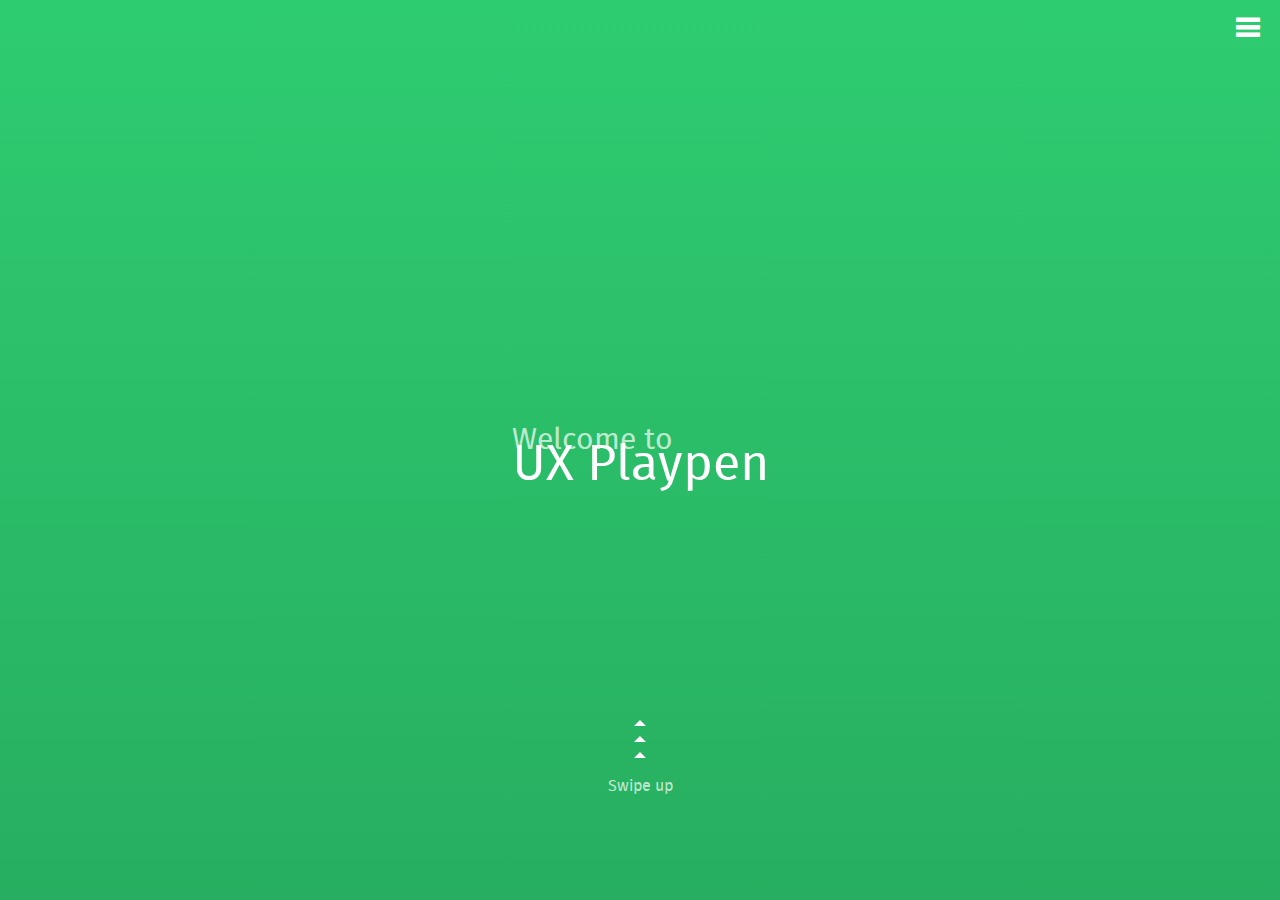
<file: index.html>
<!DOCTYPE html>
<html>
<!--
    Exchange the line above for this to enable offline support
    <html manifest="manifest.appcache">

    Please make your homework before doing this:
        http://www.alistapart.com/articles/application-cache-is-a-douchebag/
        http://appcachefacts.info

    This might be necessary to set up on your server, to make sure
    files are updated when the appcache file itself is:
        https://github.com/robnyman/Firefox-OS-Boilerplate-App/blob/gh-pages/.htaccess
 -->
<head>
    <meta charset="utf-8">
    <meta name="viewport" content="width=device-width">
    <link rel="stylesheet" type="text/css" href="css/base.css">
    <link rel="stylesheet" type="text/css" href="css/playground.css">
    <!-- <link rel="stylesheet" type="text/css" href="css/headers.css"> -->
<!--     <link rel="stylesheet" type="text/css" href="css/buttons.css">
    <link rel="stylesheet" type="text/css" href="css/toolbars.css"> -->
    <title>FFxOS Playpen</title>
</head>

<body>

    <section id="intro">
        
                
        <button id="menu">Menu</button>

        <div id="options">
            <ul>
                <li id="online-status" title="Online"> Online</li>
                <li id="reload"> Refresh</li>
                <li id="install"> Install App</li>
            </ul>
        </div>

        <header>
            <hgroup>
                <h2>Welcome to</h2>
                <h1>UX Playpen</h1>
            </hgroup>
        </header>

        <div id="continue">
            <div class="up-arrow"></div>
            <div class="up-arrow"></div>
            <div class="up-arrow"></div>
            
            <span>Swipe up</span>
        </div>
    </section>


    <div id="main">
        <ul id="apps">
        </ul>
    </div>

    
    <script type="text/javascript" src="js/gesture_detector.js"></script>
    <script type="text/javascript" src="js/base.js"></script>
    <script type="text/javascript" src="js/webapp.js"></script>
    <script type="text/javascript" src="js/offline.js"></script>

    <!--
        Loosely based on fxosstub: https://github.com/Jaxo/fxosstub
    -->

</body>
</html>
</file>
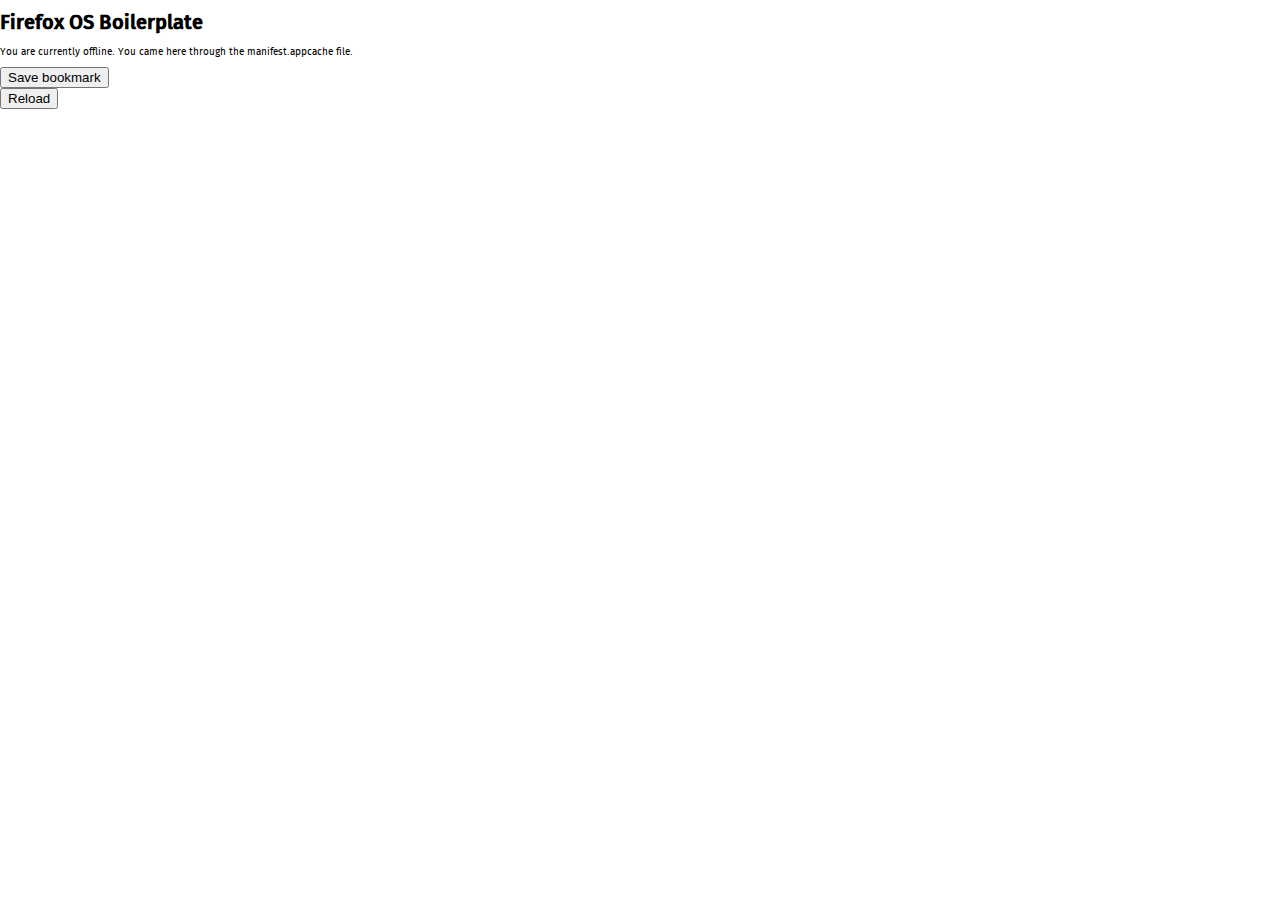
<file: fallback.html>
<!DOCTYPE html>
<html>
<head>
    <meta charset="utf-8">
    <meta name="viewport" content="width=device-width">
    <link rel="stylesheet" type="text/css" href="css/base.css"/>
    <title>Offline - Firefox OS Boilerplate App</title>
</head>

<body>

    <header>
        <h1>Firefox OS Boilerplate</h1>
    </header>

    <div id="main">
        <p>You are currently offline. You came here through the manifest.appcache file.</p>
    </div>

    <footer>
        <ul>
            <li><button id="save-bookmark">Save bookmark</button></li>
            <li><button id="reload" class="reload">Reload</button></li>
        </ul>
    </footer>

    <script type="text/javascript" src="js/base.js"></script>
    <script type="text/javascript" src="js/webapp.js"></script>

    <!--
    Loosely based on fxosstub: https://github.com/Jaxo/fxosstub
    -->

</body>
</html>
</file>
<file: css/base.css>
@font-face {
    font-family: 'mozTT';
    src: url('../fonts/moztt_regular-webfont.woff') format('woff');
    font-weight: normal;
    font-style: normal;
}
@font-face {
    font-family: 'mozTT';
    src: url('../fonts/moztt_light-webfont.woff') format('woff');
    font-weight: 300;
    font-style: normal;
}
@font-face {
    font-family: 'mozTT';
    src: url('../fonts/moztt_medium-webfont.woff') format('woff');
    font-weight: 500;
    font-style: normal;
}

@font-face {
  font-family: 'Flat-UI-Icons';
  src: url('../fonts/Flat-UI-Icons.eot');
  src: url('../fonts/Flat-UI-Icons.eot?#iefix') format('embedded-opentype'), url('../fonts/Flat-UI-Icons.woff') format('woff'), url('../fonts/Flat-UI-Icons.ttf') format('truetype'), url('../fonts/Flat-UI-Icons.svg#Flat-UI-Icons') format('svg');
  font-weight: normal;
  font-style: normal;
}

html, body {
  height: 100%;
  padding: 0;
  margin: 0;
  font: normal 10px "mozTT", sans-serif;
  background: #fff;
}

body {
  position: relative;
}

ul {
  margin: 0;
  padding: 0;
  list-style: none;
}

h1 {
}
h2 {
}
h3 {
}
h4 {
}
</file>
<file: css/playground.css>
#menu:before {
  content: "\e00c";
  font-size: 24px;
  width: 24px;
  font-family: 'Flat-UI-Icons';
  color: #fff;
  position: absolute;
  top: 7px;
  right: 0px;
  margin: 20px;
  cursor: pointer; }

#menu {
  position: absolute;
  top: 0px;
  right: 0px;
  font-size: 0px;
  line-height: 0px;
  color: transparent;
  background: transparent;
  border: none;
  height: 50px;
  width: 50px;
  z-index: 100; }

#options.show {
  opacity: 1;
  transform: translateX(0px); }

#options {
  position: absolute;
  top: 0px;
  right: 0px;
  margin: 20px;
  text-align: right;
  transition: all 0.5s ease;
  opacity: 0;
  transform: translateX(-20px); }
  #options ul {
    position: relative;
    top: 40px; }
  #options li {
    background-color: rgba(0, 0, 0, 0.1);
    color: #fff;
    font-size: 20px;
    padding: 8px;
    border-bottom: 1px solid rgba(255, 255, 255, 0.2); }
  #options li:last-child {
    border: none; }

#install {
  display: none; }

#install.show-install {
  display: inline-block; }

section#intro {
  position: absolute;
  top: 0px;
  left: 0px;
  width: 100%;
  height: 100%;
  background: linear-gradient(to bottom, #2ecc71 0%, #27ae60 100%);
  z-index: 100; }
  section#intro header {
    display: flex;
    justify-content: center;
    align-items: center;
    position: absolute;
    width: 100%;
    height: 100%; }
    section#intro header h1, section#intro header h2 {
      margin: 0;
      padding: 0;
      font-weight: 400; }
    section#intro header h2 {
      color: rgba(255, 255, 255, 0.7);
      font-size: 30px;
      position: relative;
      top: 15px; }
    section#intro header h1 {
      color: white;
      font-size: 50px; }
  section#intro #continue {
    width: 100%;
    height: 33%;
    bottom: 0px;
    position: absolute;
    display: flex;
    justify-content: center;
    align-items: center;
    flex-direction: column; }
    section#intro #continue .up-arrow {
      width: 0;
      height: 0;
      border-left: 6px solid transparent;
      border-right: 6px solid transparent;
      border-bottom: 6px solid #fff;
      margin-top: 10px;
      animation-duration: 5s;
      animation-name: fadeOpacity;
      animation-iteration-count: infinite; }
    section#intro #continue .up-arrow:nth-child(1) {
      animation-delay: 0.4s; }
    section#intro #continue .up-arrow:nth-child(2) {
      animation-delay: 0.2s; }
    section#intro #continue span {
      font-size: 16px;
      color: #fff;
      margin-top: 20px;
      color: rgba(255, 255, 255, 0.7); }

@keyframes fadeOpacity {
  0% {
    opacity: 0.2; }

  30% {
    opacity: 1; }

  100% {
    opacity: 0.2; } }

#main {
  position: absolute;
  top: 0px;
  left: 0px;
  width: 100%; }
  #main ul#apps li.show {
    transform: translateY(0px);
    opacity: 1; }
  #main ul#apps li {
    width: 50%;
    height: 140px;
    float: left;
    font-size: 20px;
    color: #fff;
    transition: all 0.2s;
    transform: translateY(300px);
    opacity: 0; }
    #main ul#apps li span {
      display: block;
      margin: 10px; }
  #main ul#apps li:nth-child(1) {
    background-color: #1abc9c; }
  #main ul#apps li:nth-child(2) {
    background-color: #2ecc71; }
  #main ul#apps li:nth-child(3) {
    background-color: #3498db; }
  #main ul#apps li:nth-child(4) {
    background-color: #9b59b6; }
  #main ul#apps li:nth-child(5) {
    background-color: #34495e; }
  #main ul#apps li:nth-child(6) {
    background-color: #f1c40f; }
  #main ul#apps li:nth-child(7) {
    background-color: #e67e22; }
  #main ul#apps li:nth-child(8) {
    background-color: #e74c3c; }
  #main ul#apps li:nth-child(9) {
    background-color: #ecf0f1; }
  #main ul#apps li:nth-child(10) {
    background-color: #95a5a6; }
</file>
<file: css/headers.css>
/* ----------------------------------
 * HEADERS: default
 * ---------------------------------- */
section[role="region"] > header:first-child {
  position: relative;
  z-index: 10;
  padding: 0;
  height: 5rem;
  color: #fff;
  background: url(../images/headers/ui/header.png) repeat-x 0 0;
  background-size: auto 100%;
  border: none;
}

section[role="region"] > header:first-child:after {
  content: "";
  display: block;
  height: 0.3rem;
  position: absolute;
  top: 100%;
  left: 0;
  right: 0;
  background: url(../images/headers/ui/shadow.png) repeat-x 0 0;
  background-size: auto 100%;
}

section[role="region"] > header:first-child h1 {
  font: 2.5rem/4.8rem "MozTT", Sans-serif;
  text-align: left;
  color: #fff;
  white-space: nowrap;
  text-overflow: ellipsis;
  display: block;
  overflow: hidden;
  margin: 0 0 0 3rem;
  height: 100%
}

section[role="region"] > header:first-child h1 em {
  font: 400 1.5rem/1em "MozTT", Sans-serif;
}

section[role="region"] > header:first-child form {
  display: block;
  overflow: hidden;
  position: relative;
  padding: 1rem 1rem 0 0.5rem ;
  margin-left: 2.5rem;
}

section[role="region"] > header:first-child input[type="text"] {
  width: 100%;
  height: 3rem;
  -moz-box-sizing: border-box;
  padding: 0 0.8rem;
  border: solid 0.1rem #9d4123;
  border-top-color: #a6501e;
  border-radius: 0.3rem;
  background: #fff url(../images/headers/ui/shadow.png) repeat-x left -0.1rem;
  font: 1.5rem/3em "MozTT", Sans-serif;
  box-shadow: none;
}

section[role="region"] > header:first-child form button[type="reset"] {
  font-size: 0;
  overflow: hidden;
  position: absolute;
  right: 1rem;
  top: 1rem;
  bottom: 0;
  width: 3rem;
  height: auto;
  margin: 0;
  display: none;
  border: none;
  background: url(../images/headers/icons/clear.png) no-repeat center center;
}

section[role="region"] > header:first-child input[type="text"]:valid + button[type="reset"] {
  display: block;
}

/* Generic set of actions in toolbar */
section[role="region"] > header:first-child menu[type="toolbar"] {
  height: 100%;
  float: right;
}

section[role="region"] > header:first-child menu[type="toolbar"] a,
section[role="region"] > header:first-child menu[type="toolbar"] button {
  height: 5rem;
  min-width: 5rem;
  width: auto;
  margin-bottom: 0;
  border-radius: 0;
  line-height: 5rem;
  float: left;
  background: none;
  padding: 0 1.75rem;
  -moz-box-sizing: border-box;
  text-align: center;
  text-shadow: none;
  position: relative;
  z-index: 5;
}

section[role="region"] > header:first-child menu[type="toolbar"] a:last-child,
section[role="region"] > header:first-child menu[type="toolbar"] button:last-child {
  background: url(../images/headers/ui/separator.png) no-repeat left center;
  margin-left: -0.2rem;
  z-index: 1;
}

section[role="region"] > header:first-child menu[type="toolbar"] {
  padding: 0;
  margin: 0;
}

section[role="region"] > header:first-child a,
section[role="region"] > header:first-child button {
  border: none;
  background: none;
  padding: 0;
  overflow: hidden;
  font: 400 1.5rem/1.1em "MozTT", Sans-serif;
  color: #fff;
  border-radius: 0;
  text-decoration: none;
}


/* Pressed state */
section[role="region"] > header:first-child a::-moz-focus-inner,
section[role="region"] > header:first-child button::-moz-focus-inner,
section[role="region"] > header:first-child a:active,
section[role="region"] > header:first-child button:active,
section[role="region"] > header:first-child a:focus,
section[role="region"] > header:first-child button:focus {
  outline: none !important;
  border: none !important;
}

section[role="region"] > header:first-child a:not([aria-disabled="true"]):active .icon:after,
section[role="region"] > header:first-child button:not(:disabled):active .icon:after,
section[role="region"] > header:first-child menu[type="toolbar"] a:not([aria-disabled="true"]):active,
section[role="region"] > header:first-child menu[type="toolbar"] button:not(:disabled):active  {
  background: #008aaa !important;
  transition: background 0.2s ease;
  border-bottom: solid 0.1rem rgba(0, 0, 0, 0.2) !important;
}

/* Disabled state */
section[role="region"] > header:first-child menu[type="toolbar"] a[aria-disabled="true"],
section[role="region"] > header:first-child menu[type="toolbar"] button[disabled]  {
  opacity: 0.5;
}

section[role="region"] > header:first-child a:first-letter,
section[role="region"] > header:first-child button:first-letter {
  text-transform: uppercase;
}

/* Icon definitions */
section[role="region"] > header:first-child .icon {
  display: inline-block;
  vertical-align: top;
  float: none;
  width: 3rem;
  height: 3rem;
  margin: 0 -1rem;
  background: transparent no-repeat center center;
  font-size: 0;
  overflow: hidden;
  position: relative;
  height: 4.9rem;
}

section[role="region"] > header:first-child .icon.icon-add {
  background-image: url(../images/headers/icons/add.png);
}

section[role="region"] > header:first-child .icon.icon-compose {
  background-image: url(../images/headers/icons/compose.png);
}

section[role="region"] > header:first-child .icon.icon-edit {
  background-image: url(../images/headers/icons/edit.png);
}

section[role="region"] > header:first-child .icon.icon-send {
  background-image: url(../images/headers/icons/send.png);
}

section[role="region"] > header:first-child .icon.icon-close {
  background-image: url(../images/headers/icons/close.png);
}

section[role="region"] > header:first-child .icon.icon-back {
  background-image: url(../images/headers/icons/back.png);
}

section[role="region"] > header:first-child .icon.icon-fwd {
  background-image: url(../images/headers/icons/back-rtl.png);
}

section[role="region"] > header:first-child .icon.icon-menu {
  background-image: url(../images/headers/icons/menu.png);
}

section[role="region"] > header:first-child .icon.icon-user {
  background-image: url(../images/headers/icons/user.png);
}

section[role="region"] > header:first-child .icon.icon-reply {
  background-image: url(../images/headers/icons/reply.png);
}

section[role="region"] > header:first-child .icon.icon-reply-all {
  background-image: url(../images/headers/icons/reply-all.png);
}

/* Navigation links (back, cancel, etc) */
section[role="region"] > header:first-child > button,
section[role="region"] > header:first-child > a {
  position: absolute;
  left: 0;
  width: 5rem;
  height: 5rem;
  background: url(../images/headers/ui/separator-large.png) no-repeat 2rem center;
  overflow: hidden;
}

section[role="region"] > header:first-child > button::-moz-focus-inner {
  border: 0;
  padding: 0;
}

section[role="region"] > header:first-child > button .icon,
section[role="region"] > header:first-child > a .icon {
  display: block;
  overflow: visible;
  font-size: 0;
  position: static;
  height: 4.9rem;
  margin: 0;
  width: 2rem;
}

section[role="region"] > header:first-child > button .icon:after,
section[role="region"] > header:first-child > a .icon:after {
  content: "";
  position: absolute;
  left: 0;
  top: 0;
  z-index: -1;
  width: 2rem;
  height: 4.9rem;
  background: #9d3d26 url(../images/headers/ui/negative.png) repeat-x 0 0;
}

section[role="region"] > header > a .icon.icon-menu,
section[role="region"] > header > button .icon.icon-menu {
  background-position: -1.1rem center;
}

/* ----------------------------------
 * HEADERS: subheader
 * ---------------------------------- */

section[role="region"] > header {
  background: url(../images/headers/ui/subheader.png) repeat left bottom;
  border-bottom: solid 0.1rem #e6e6e6;
  z-index: 0;
  padding: 0.4rem 0;
  height: auto;
  color: #424242;
}

section[role="region"] > header:after {
  display: none;
}

section[role="region"] > header h2 {
  font-family: "MozTT", Sans-serif;
  font-weight: 400;
  margin: 0 3rem;
  font-size: 1.5rem;
  line-height: 1.8rem;
}

/* ----------------------------------
 * HEADERS: dark
 * ---------------------------------- */
section[role="region"].skin-dark > header:first-child,
.skin-dark section[role="region"] > header:first-child {
  background: url(../images/headers/ui/dark/header.png) repeat-x 0 0;
}

/* Navigation links (back, cancel, etc) */
section[role="region"].skin-dark > header:first-child > a .icon:after,
.skin-dark section[role="region"] > header:first-child > a .icon:after,
section[role="region"].skin-dark > header:first-child > button .icon:after,
.skin-dark section[role="region"] > header:first-child > button .icon:after {
  background: #26272c url(../images/headers/ui/dark/negative.png) repeat-x 0 0;
}

section[role="region"].skin-dark > header:first-child menu[type="toolbar"] a:last-child,
.skin-dark section[role="region"] > header:first-child menu[type="toolbar"] a:last-child,
section[role="region"].skin-dark > header:first-child menu[type="toolbar"] button:last-child,
.skin-dark section[role="region"] > header:first-child menu[type="toolbar"] button:last-child {
  background-image: url(../images/headers/ui/dark/separator.png);
}

section[role="region"].skin-dark > header,
.skin-dark section[role="region"] > header {
  background: #7f7f7f url(../images/headers/ui/dark/subheader.png) repeat-x left bottom;
  color: #c5c5c5;
}

/* ----------------------------------
 * HEADERS: organic
 * ---------------------------------- */

section[role="region"].skin-organic > header:first-child,
.skin-organic section[role="region"] > header:first-child {
  background: url(../images/headers/ui/organic/header.png) repeat-x 0 0,  url(../images/headers/ui/organic/pattern.png) repeat 0 0;
}

section[role="region"].skin-organic > header:first-child:after,
.skin-organic section[role="region"] > header:first-child:after {
  margin-top: -0.1rem;
}

/* Navigation links (back, cancel, etc) */
section[role="region"].skin-organic > header:first-child > a .icon:after,
.skin-organic section[role="region"] > header:first-child > a .icon:after,
section[role="region"].skin-organic > header:first-child > button .icon:after,
.skin-organic section[role="region"] > header > button .icon:after {
  background: url(../images/headers/ui/organic/negative.png) repeat-x 0 0;
}

section[role="region"].skin-organic > header:first-child menu[type="toolbar"] a:last-child,
.skin-organic section[role="region"] > header:first-child menu[type="toolbar"] a:last-child,
section[role="region"].skin-organic > header:first-child menu[type="toolbar"] button:last-child,
.skin-organic section[role="region"] > header:first-child menu[type="toolbar"] button:last-child {
  background-image: url(../images/headers/ui/organic/separator.png);
}

section[role="region"].skin-organic > header,
.skin-organic section[role="region"] > header {
  background: #7f7f7f url(../images/headers/ui/organic/subheader.png) repeat-x left bottom;
  color: #fff;
}

/* ----------------------------------
 * HEADERS: right-to-left tweaks
 * ---------------------------------- */

html[dir="rtl"] section[role="region"] > header:first-child h1 {
  text-align: right;
  margin: 0 3rem 0 0;
}

html[dir="rtl"] section[role="region"] > header:first-child button,
html[dir="rtl"] section[role="region"] > header:first-child a {
  left: inherit;
  right: 0;
}

html[dir="rtl"] section[role="region"] > header:first-child > button .icon,
html[dir="rtl"] section[role="region"] > header:first-child > a .icon {
  margin-left: 0;
  margin-right: -2rem;
}

html[dir="rtl"] section[role="region"] > header:first-child > button .icon:after,
html[dir="rtl"] section[role="region"] > header:first-child > a .icon:after {
  left: inherit;
  right: 0;
}

html[dir="rtl"] section[role="region"] > header:first-child .icon.icon-back {
  background-image: url(../images/headers/icons/back-rtl.png);
}
</file>
<file: css/buttons.css>
/* ----------------------------------
 * Buttons
 * ---------------------------------- */

a[role="button"]::-moz-focus-inner,
button::-moz-focus-inner {
  border: none;
  outline: none;
}

button,
a[role="button"] {
  width: 100%;
  height: 3.8rem;
  margin: 0 0 1rem;
  padding: 0 1.5rem;
  -moz-box-sizing: border-box;
  display: inline-block;
  vertical-align: middle;
  text-overflow: ellipsis;
  white-space: nowrap;
  overflow: hidden;
  background: #fafafa url(../images/buttons/ui/default.png) repeat-x left bottom;
  border: 0.1rem solid #9f9f9f;
  border-radius: 0.3rem;
  font: 400 1.6rem/3.8rem 'MozTT', Sans-serif;
  color: #333;
  text-align: center;
  text-shadow: 0.1rem 0.1rem 0 rgba(255,255,255,0.3);
  text-decoration: none;
  outline: none;
}

/* Press (default & recommend) */
button:active,
a[role="button"]:active,
button.recommend:active,
a.recommend[role="button"]:active  {
  border-color: #008aaa;
  background: #008aaa;
  color: #333;
}

/* Recommend */
button.recommend,
a[role="button"].recommend {
  background-image: url(../images/buttons/ui/recommend.png);
  background-color: #00caf2;
  border-color: #00acce;
}

/* Danger */
button.danger,
a.danger[role="button"] {
  background-image: url(../images/buttons/ui/danger.png);
  background-color: #b70404;
  color: #fff;
  text-shadow: -0.1rem -0.1rem 0 #830b0b;
  border: none;
}

/* Danger Press */
button.danger:active,
a[role="button"].danger:active {
  background-image: url(../images/buttons/ui/danger-press.png);
  background-color: #890707;
}

/* Disabled (default & recommend) */
button[disabled],
a[role="button"][aria-disabled="true"],
button[disabled].recommend,
a[role="button"][aria-disabled="true"].recommend {
  background-image: url(../images/buttons/ui/disabled.png);
  background-color: transparent;
  border-color: #dadada;
  color: #bcbcbc;
  pointer-events: none;
}

/* Danger disabled */
button[disabled].danger,
a[role="button"][aria-disabled="true"].danger {
  background-image: url(../images/buttons/ui/danger-disabled.png);
  color: #fff;
  text-shadow: none;
  pointer-events: none;
}


/* ----------------------------------
 * Buttons inside lists
 * ---------------------------------- */

li button,
li a[role="button"] {
  position: relative;
  background: #e7e7e7;
  border-color: #b6b6b6;
  text-align: left;
  font-weight: normal;
  /* For hacking box-shadows we need overflow:visible; so we lose text-overflows...*/
  white-space: normal;
  overflow: visible;
}

/* Hacking box-shadow */
li button:after,
li a[role="button"]:after {
  content: "";
  position: absolute;
  bottom: -0.3rem;
  left: 0;
  right: 0;
  height: 0.2rem;
  background: url( ../images/buttons/ui/shadow.png) repeat-x left bottom;
}

/* Press */
li a[role="button"]:active:after,
li button:active:after {
  opacity: 0;
}

/* Disabled */
li button[disabled],
li a[role="button"][aria-disabled="true"] {
  background: #ededed;
  border-color: #d3d3d3;
  color: #a6a6a6;
  pointer-events: none;
}

li button[disabled].icon:before,
li a[role="button"][aria-disabled="true"].icon:before,
li button[disabled]:after,
li a[role="button"][aria-disabled="true"]:after {
  opacity: 0.3;
}

/* Icons */
li button.icon,
li a[role="button"].icon {
  padding-right: 3rem;
}

li button.icon:before,
li a[role="button"].icon:before {
  content: "";
  width: 3rem;
  height: 3rem;
  position: absolute;
  top: 50%;
  right: 0;
  margin-top: -1.5rem;
  background: transparent no-repeat center center / 100% auto;
  pointer-events: none;
}

li button.icon-view:before,
li a[role="button"].icon-view:before {
  background-image: url(../images/buttons/icons/view.png);
}

li button.icon-dialog:before,
li a[role="button"].icon-dialog:before {
  background-image: url(../images/buttons/icons/dialog.png);
}


/* ----------------------------------
 * Buttons inside lists, compact mode
 * ---------------------------------- */

ul.compact,
ol.compact {
  margin-bottom: 1rem;
}

.compact > li button,
.compact > li a[role="button"] {
  margin: -0.1rem 0;
  border-radius: 0;
}

.compact > li:first-child button,
.compact > li:first-child a[role="button"] {
  border-radius: 0.3rem 0.3rem 0 0;
}

.compact > li:last-child button,
.compact > li:last-child a[role="button"] {
  border-radius: 0 0 0.3rem 0.3rem;
}
</file>
<file: css/toolbars.css>
/* ----------------------------------
* Toolbars
* ---------------------------------- */

[role="toolbar"] {
  height: 4rem;
  width: 100%;
  position: fixed;
  bottom: 0;
  left: 0;
  z-index: 100;
  background: rgba(0,0,0, 0.85);
}

[role="toolbar"] ul {
  float: left;
  list-style: none;
  padding: 0;
  margin: 0;
}

[role="toolbar"] ul:last-child {
  float: right;
}

[role="toolbar"] li {
  float: left;
}

[role="toolbar"] button {
  width: 5.5rem;
  height: 4rem;
  border: none;
  font-size: 0;
  background: transparent no-repeat 50% 50%;
  padding: 0;
  border-radius: 0;
}

[role="toolbar"] button:active {
  background-color: #008aaa;
}
</file>
